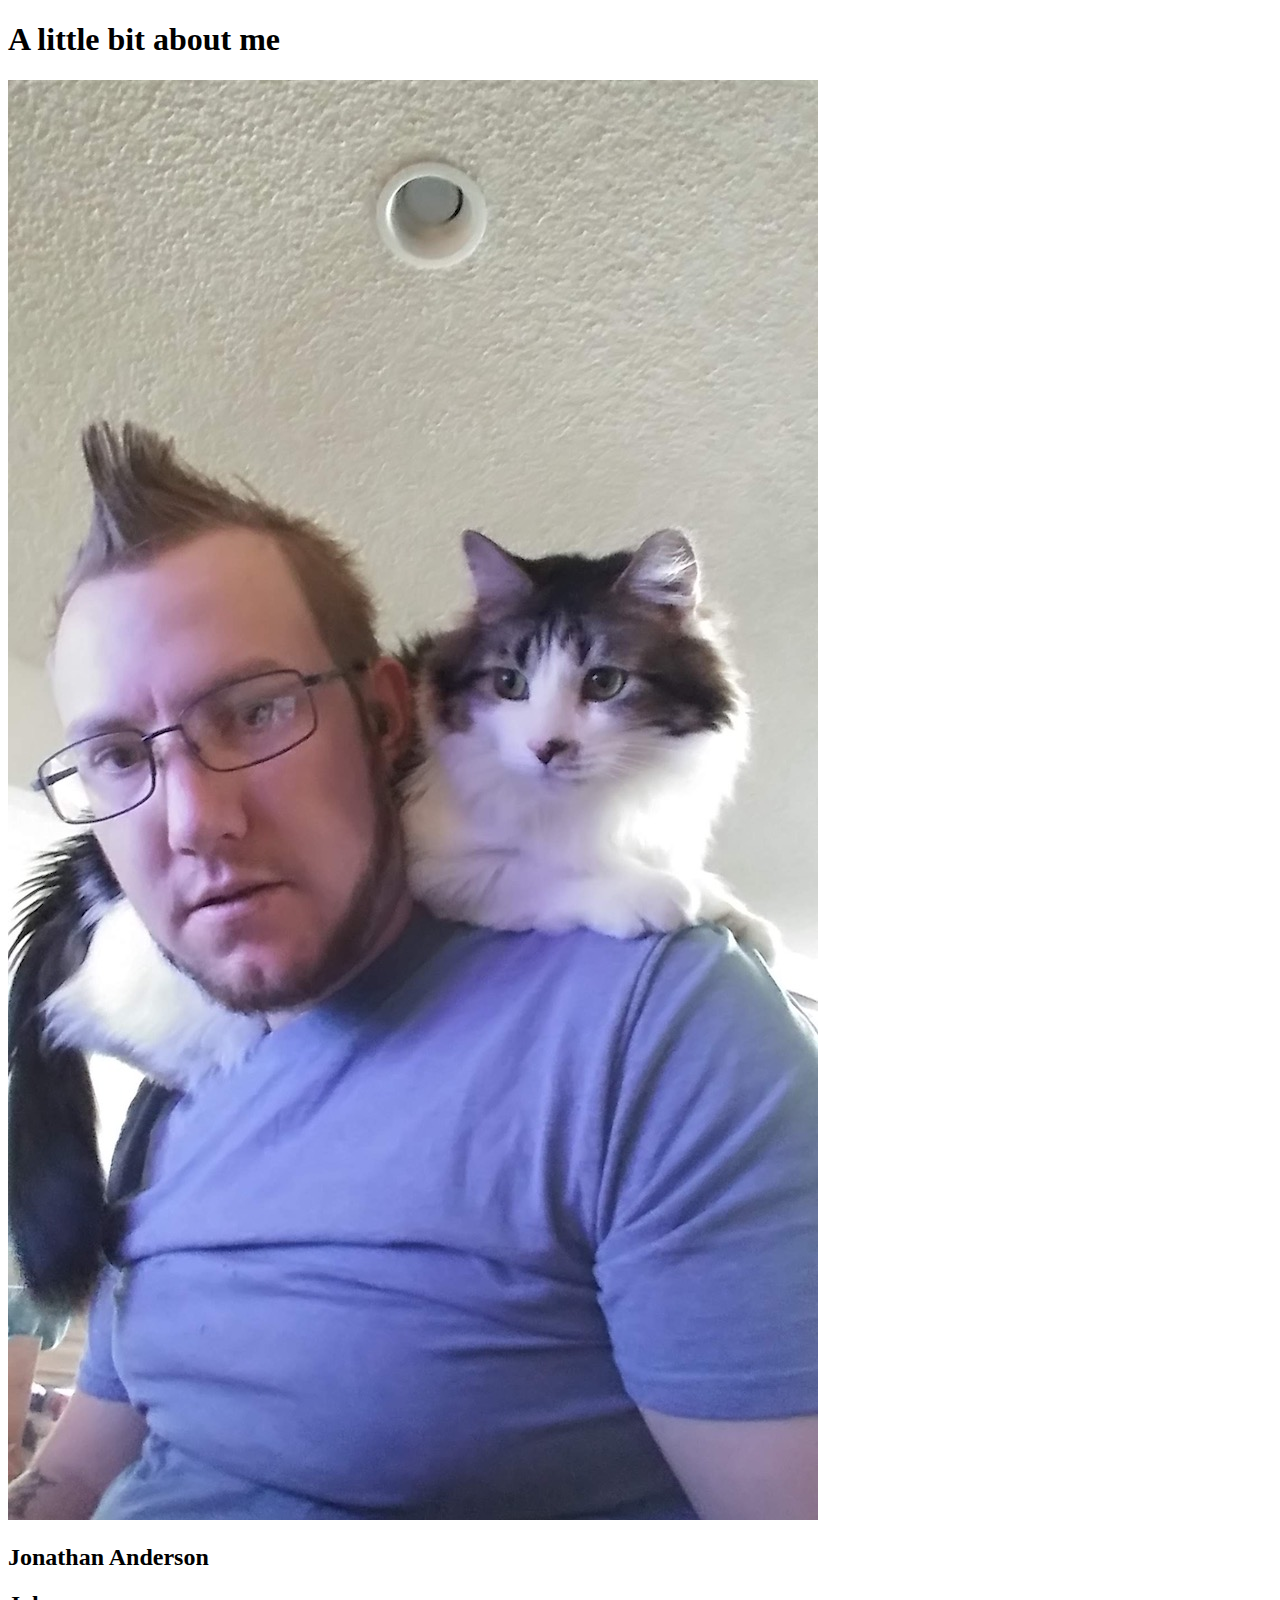
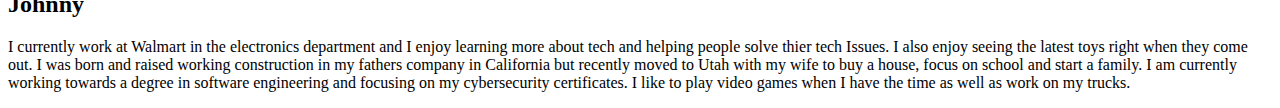
<file: aboutme/index.html>
<!DOCTYPE html>
<html lang="en">
<head>
    <meta charset="UTF-8">
    <meta http-equiv="X-UA-Compatible" content="IE=edge">
    <meta name="viewport" content="width=device-width, initial-scale=1.0">
    <title>Me in a nutshell</title>
</head>
<body>
    <h1>A little bit about me</h1>
    <img src="images/Me&Rayne.jpg" alt="Image of my and my cat Rayne">
    <h2>Jonathan Anderson</h2>
    <h2>Johnny</h2>
    <p>       I currently work at Walmart in the electronics department and
        I enjoy learning more about tech and helping people solve thier tech
        Issues.  I also enjoy seeing the latest toys right when they come
        out.  I was born and raised working construction in my fathers company
        in California but recently moved to Utah with my wife to buy a house,
        focus on school and start a family. I am currently working
        towards a degree in software engineering and focusing on my 
        cybersecurity certificates.  I like to play video games when I have 
        the time as well as work on my trucks.
    </p>
</body>
</html>
</file>
